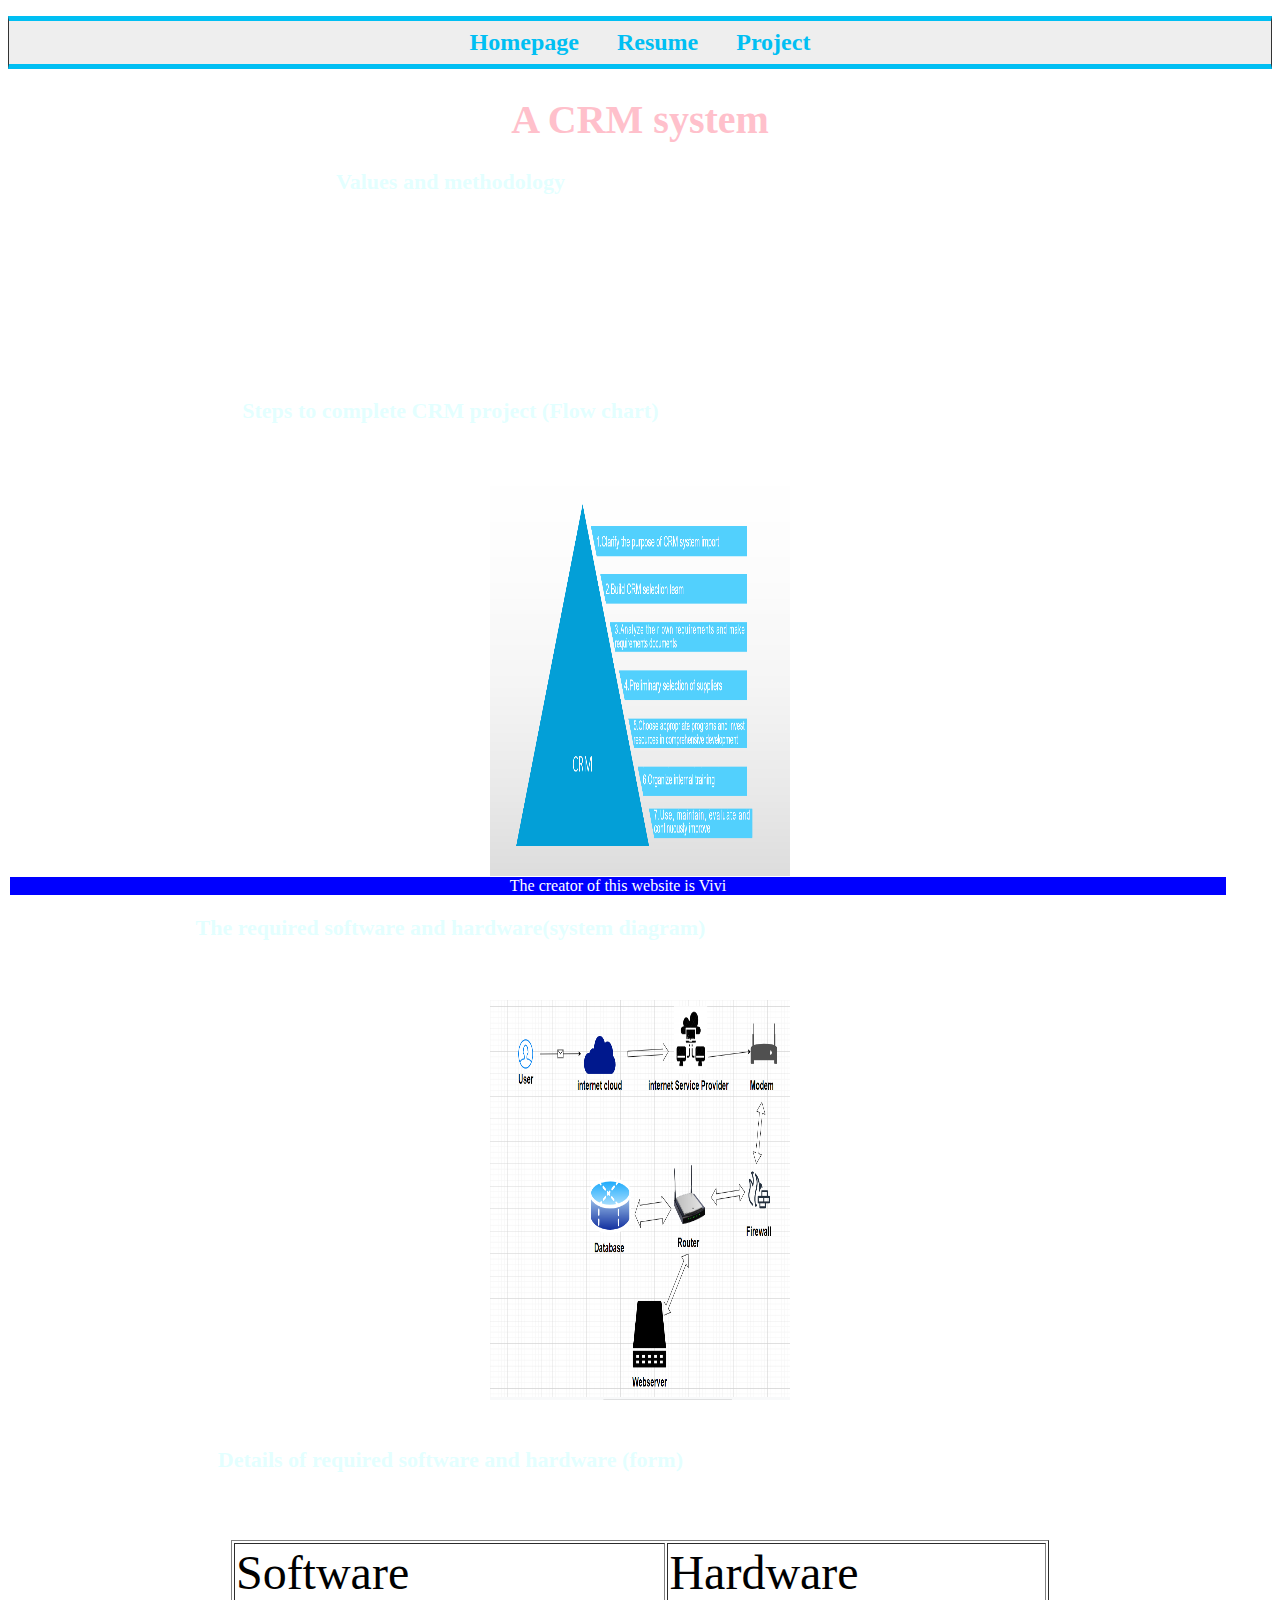
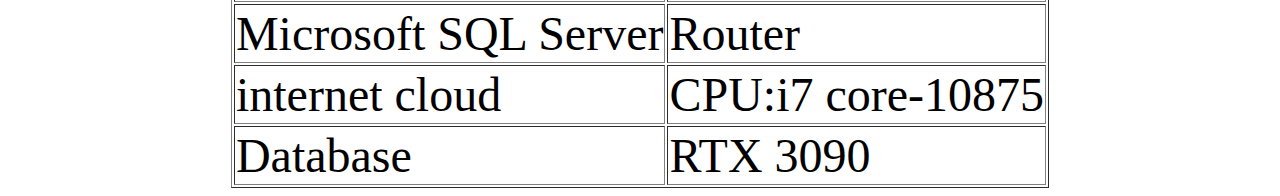
<file: Project.html>
<!DOCTYPE html>
<html lang="en" >
<head>
  <meta charset="UTF-8">
  <title></title>
  <link rel="stylesheet" href="./style Project.css">
  <link rel="icon" href="favicon.ico">
</head>
<body>
<!-- partial:index.partial.html -->
<nav>
<ul>
<li><a href="Homepage.html"><i class="fas fa-home" aria-hidden="true"></i> Homepage</a></li>
<li><a href="Resume.html" class="active">Resume</a></li>
<li><a href="Project.html">Project</a></li>
</ul>
</nav>
<body background=https://tse1-mm.cn.bing.net/th/id/OIP-C.DCPCboufCBrjEpQMQdRFoQHaL0?w=182&h=291&c=7&r=0&o=5&dpr=1.25&pid=1.7
      </body>
<h1>A CRM system </h1>
<h2>Values and methodology</h2>
<p>CRM is a customer-focused business strategy that dynamically integrates sales,   marketing and customer care service in order to create and add value for the company and its customers.A more appropriate way to think about CRM is to integrate customer information, sales, marketing efficiency, responsiveness, and market trends.  CRM enables enterprises to use technology and human resources to improve their understanding of customer behavior and its value.  CRM has the potential to increase future revenue expectations for both the company and those potential customers.  </p>
<h3>Steps to complete CRM project (Flow chart)</h3>
<div align="center">
	<img src="Steps.png" height="400px" width="300px "/>
</div>
<h4>The required software and hardware(system diagram)</h4>
<div align="center">
	<img src="System diagram.png" height="400px" width="300px "/>
</div>
<h5>Details of required software and hardware (form)</h5>
<table border="1" align="center">
<tr>
  <td>Software</td>
  <td>Hardware</td>
</tr>
<tr>
  <td>Microsoft SQL Server</td>
  <td>Router</td>
</tr>
<tr>
  <td>internet cloud</td>
  <td>CPU:i7 core-10875
<tr>
  <td>Database</td>
  <td>RTX 3090</td>
</tr>
</table>
 


<footer>  
The creator of this website is Vivi
  </footer>
<!-- partial -->
  
</body>
</html>
</file>
<file: style Project.css>
nav ul {
list-style-type: none;
padding: 0;
margin: 0;
font-size: 1.5rem;
text-align: center;
}
nav li {
display: inline-block;
}

nav {
border: 1px solid #333;
margin: 1rem auto;
background-color: #eee;
background-image: url("https://assets.codepen.io/296057/lil-graydots.png");
border-bottom: 5px solid #00bff3;
border-top: 5px solid #00bff3;
}

nav a {
color: #00bff3;
text-decoration: none;
font-size: 1.5rem;
font-weight: 600;
display: block;
padding: 0.5rem 1rem;
}

nav a:focus {
background-color: #f0c808;
color: black;
}
nav a:hover {
background-color: #f0c808;
color: #ff583d;
background-image: url("https://assets.codepen.io/296057/lil-yellowdots.png");
}
html {
box-sizing: border-box;
}

*,
*:before,
*:after {
box-sizing: inherit;
}
body {
font-family: "Roboto Slab", serif;
font-weight: 400;
margin: 9;
padding: 0;
font-size: 3.0rem;
}
h1{color:pink;text-align:center;
  font-size: 40px}
h2 {
border-bottom: 1px solid rgba(255, 255, 255, 0.5);
color: rgba(200, 255, 255, 0.5);
font-weight: 50;
font-size: 22px;
line-height: 24px;
padding-bottom: 30px;
text-align: center;
width: 70%;
font-weight:bolder
}
p{color:white;font-size: 22px;}
h3{
border-bottom: 1px solid rgba(255, 255, 255, 0.5);
color: rgba(200, 255, 255, 0.5);
font-weight: 50;
font-size: 22px;
line-height: 24px;
padding-bottom: 30px;
text-align: center;
width: 70%;
font-weight:bolder
}
h4{
border-bottom: 1px solid rgba(255, 255, 255, 0.5);
color: rgba(200, 255, 255, 0.5);
font-weight: 50;
font-size: 22px;
line-height: 24px;
padding-bottom: 30px;
text-align: center;
width: 70%;
font-weight:bolder
}
h5{
border-bottom: 1px solid rgba(255, 255, 255, 0.5);
color: rgba(200, 255, 255, 0.5);
font-weight: 50;
font-size: 22px;
line-height: 24px;
padding-bottom: 30px;
text-align: center;
width: 70%;
font-weight:bolder
}
footer {  
position: fixed;  
left: 10px;  
bottom: 5px;  
right: 10px;   
width: 95%;  
background-color: blue;  
color: white;  
text-align: center;  
font-size: 1.0rem
}
</file>
